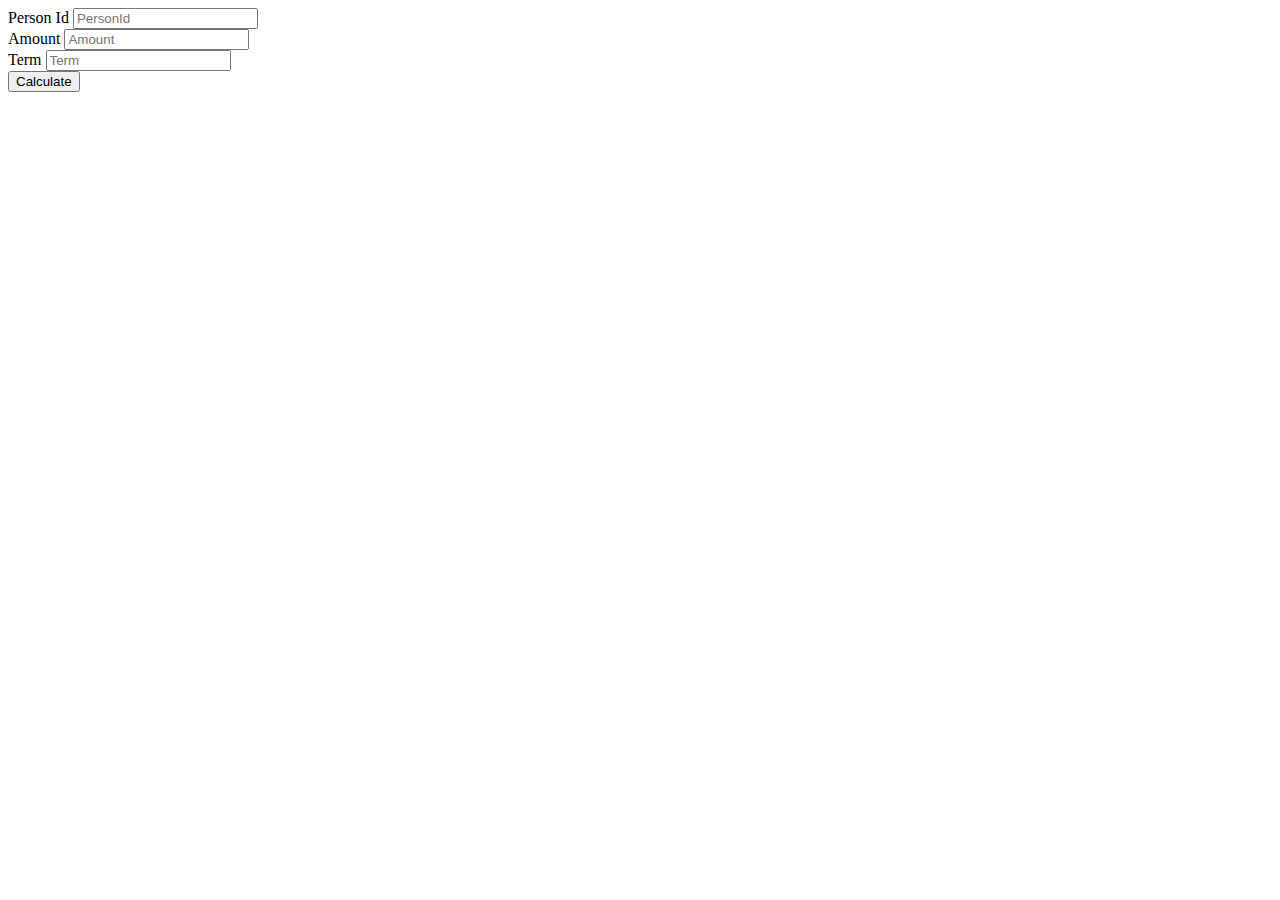
<file: src/main/resources/templates/index.html>
<!DOCTYPE html>
<html xmlns:th="http://www.thymeleaf.org">
    <head>
    <meta charset="UTF-8">
        <title>Scoring</title>
        <link th:href="@{/styles/main.css}" rel="stylesheet" />
    </head>

    <body>
        <form action="#" th:action="@{/scoring/calculate}" th:object="${request}" method="post">

            <div>
                <label for="personId">Person Id</label>
                <input type="text" th:field="*{personId}" id="personId" placeholder="PersonId">
                <div th:if="${#fields.hasErrors('personId')}" th:errors="*{personId}" class="error"></div>
            </div>

            <div>
                <label for="amount">Amount</label>
                <input type="text" th:field="*{amount}" id="amount" placeholder="Amount">
                <div th:if="${#fields.hasErrors('amount')}" th:errors="*{amount}" class="error"></div>
            </div>

            <div>
                <label for="term">Term</label>
                <input type="text" th:field="*{term}" id="term" placeholder="Term">
                <div th:if="${#fields.hasErrors('term')}" th:errors="*{term}" class="error"></div>
            </div>

            <button type="submit">Calculate</button>
        </form>
    </body>
</html>
</file>
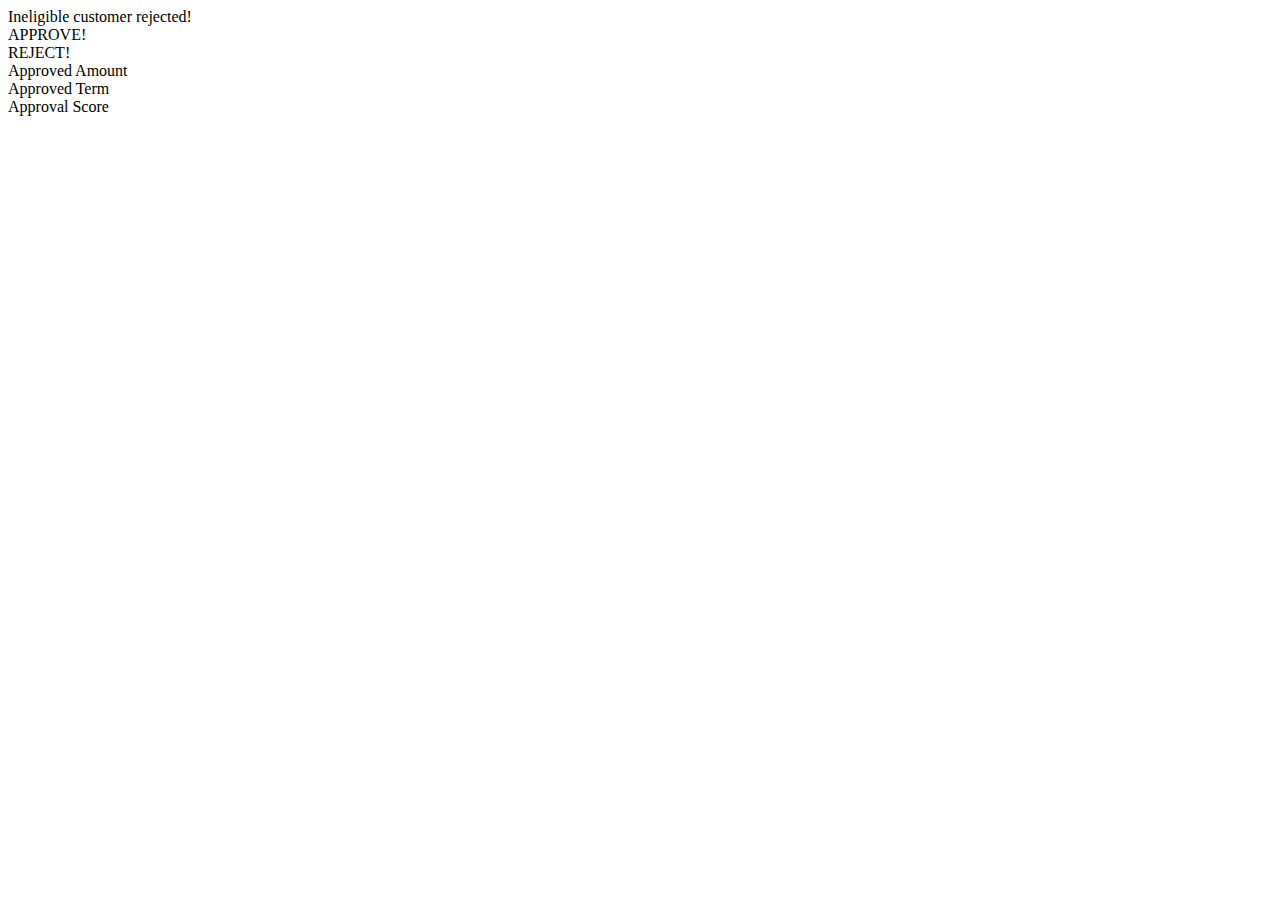
<file: src/main/resources/templates/result.html>
<!DOCTYPE html>
<html xmlns:th="http://www.thymeleaf.org" xmlns="http://www.w3.org/1999/html">
<head>
    <meta charset="UTF-8">
    <title>Scoring</title>
    <link th:href="@{/styles/main.css}" rel="stylesheet"/>
</head>

<body>
    <div th:if="${isIneligible}">
        <div class="ineligible">Ineligible customer rejected!</div>
    </div>

    <div th:unless="${isIneligible}">
        <div th:if="${approvalScore >= 1}" class="approve">APPROVE!</div>
        <div th:if="${approvalScore < 1}" class="reject">REJECT!</div>
        <div th:text="${message}" class="info"></div>

        <div>
            <label>Approved Amount</label>
            <span th:text="${approvedAmount}"></span>
        </div>

        <div>
            <label>Approved Term</label>
            <span th:text="${approvedTerm}"></span>
        </div>

        <div>
            <label>Approval Score</label>
            <span th:text="${approvalScore}"></span>
        </div>
    </div>
</body>
</html>
</file>
